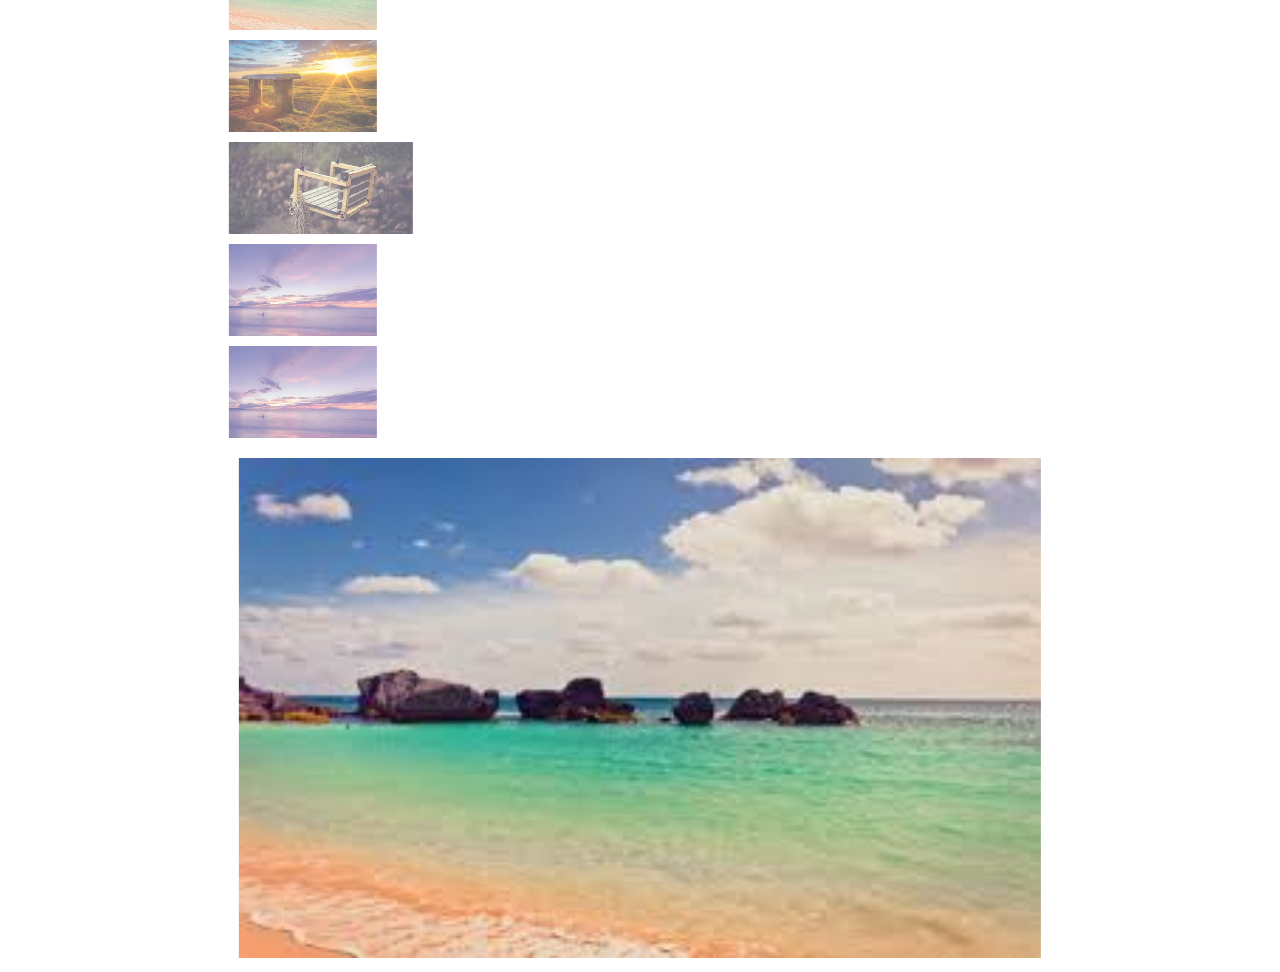
<file: Image Gallery/index.html>
<!DOCTYPE html>
<html lang="en">
<head>
    <meta charset="UTF-8">
    <meta name="viewport" content="width=device-width, initial-scale=1.0">
    <link rel="stylesheet" href="styles.css">
    <title>Image Gallery</title>
</head>
<body>
    <div class="product">
        <div class="product-small-img">
            <img src="images/img1.jpg" onclick="myFunction(this)">
            <img src="images/img2.jpg" onclick="myFunction(this)">
            <img src="images/img3.jpg" onclick="myFunction(this)">
            <img src="images/img4.jpg" onclick="myFunction(this)">
            <img src="images/img5.jpg" onclick="myFunction(this)">
        </div>
        <div class="img-container">
            <img  id="imageBox" src="images/img1.jpg">
        </div>
    </div>

    <script type="text/javascript" src="script/main.js"></script>
    
</body>
</html>
</file>
<file: Image Gallery/styles.css>
*
{
    margin: 0;
    padding: 0;
}

.product-small-img img
{
    height: 92px;
    margin: 10px 0;
    cursor: pointer;
    display: block;
    opacity: 0.6;
}

.product-small-img img:hover
{
    opacity: 1;
}

.product-small-img
{
    float: left;
}

.product{
    top: 50%;
    left: 50%;
    transform: translate(-50%, -50%);
    position: absolute;
}

.img-container img{
    height: 500px;

}

.img-container{
    float: right;
    padding: 10px;
}
</file>
